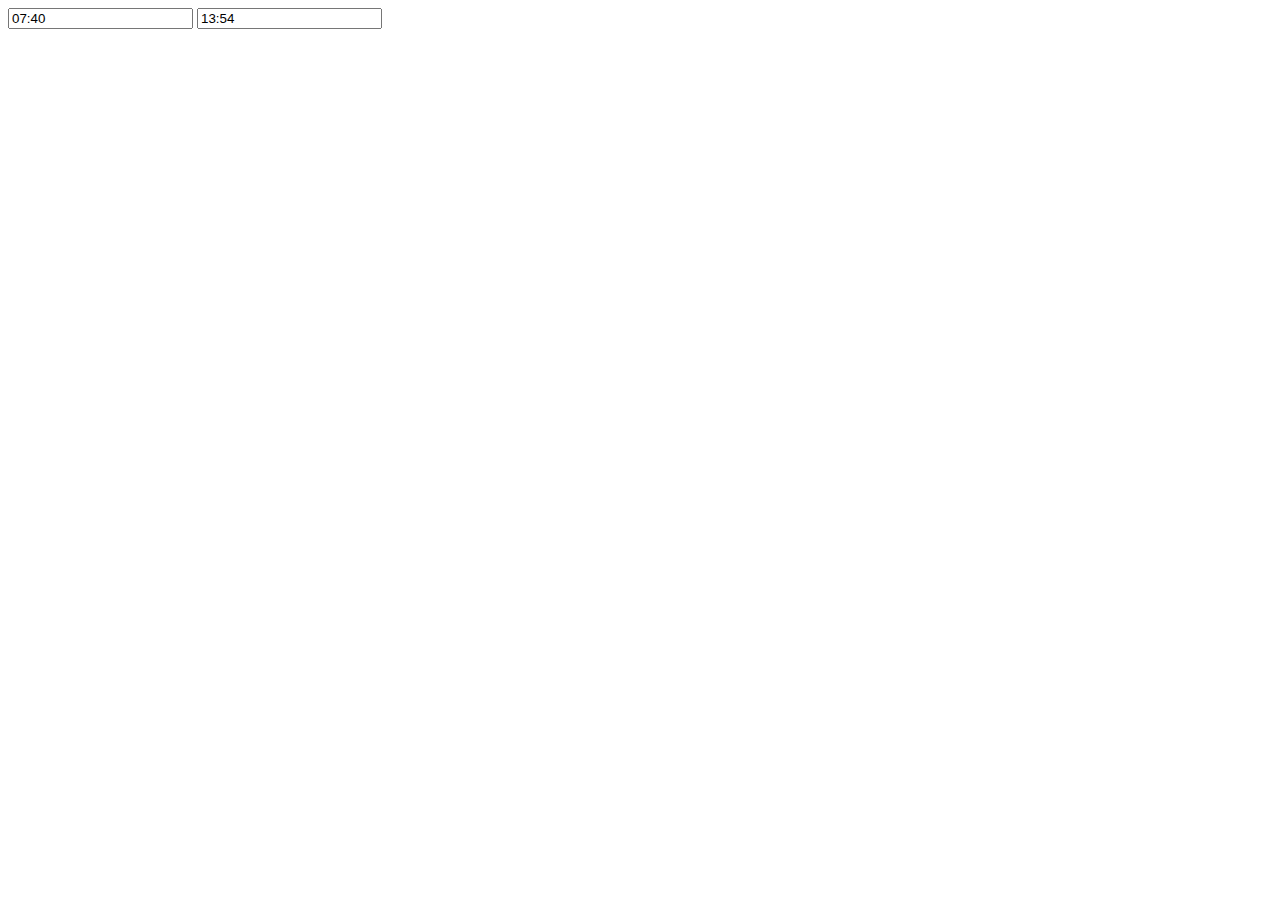
<file: index.html>
<html>
	<head>
		<meta http-equiv="Content-Type" content="text/html; charset=UTF-8">
		<title>test clickClock</title>
		<meta http-equiv="Content-Script-Type" content="text/javascript">
		<meta http-equiv="Content-Style-Type" content="text/css">
		<script src="https://ajax.googleapis.com/ajax/libs/jquery/1.12.4/jquery.min.js"></script>
		<style media="screen" type="text/css">
html,body{height:100%;}
		</style>
	</head>
	<body bgcolor="white">
		<input id="foo" value="7:40" type="text"/>
		<input id="bar" value="13:54" type="text"/>
		<script type="text/javascript">
 //<![CDATA[
$(document).ready(function(){
	var clockTest1 = $("#foo").clickClock();
 	var clockTest2 = $("#bar").clickClock({
		dimClock: 300,
		thickClock: 30,
		stepMinutes: 10
	});
});
//]]>
		</script>
		<script type="text/javascript" src="script-clickclock.js"></script>
	</body>
</html>
</file>
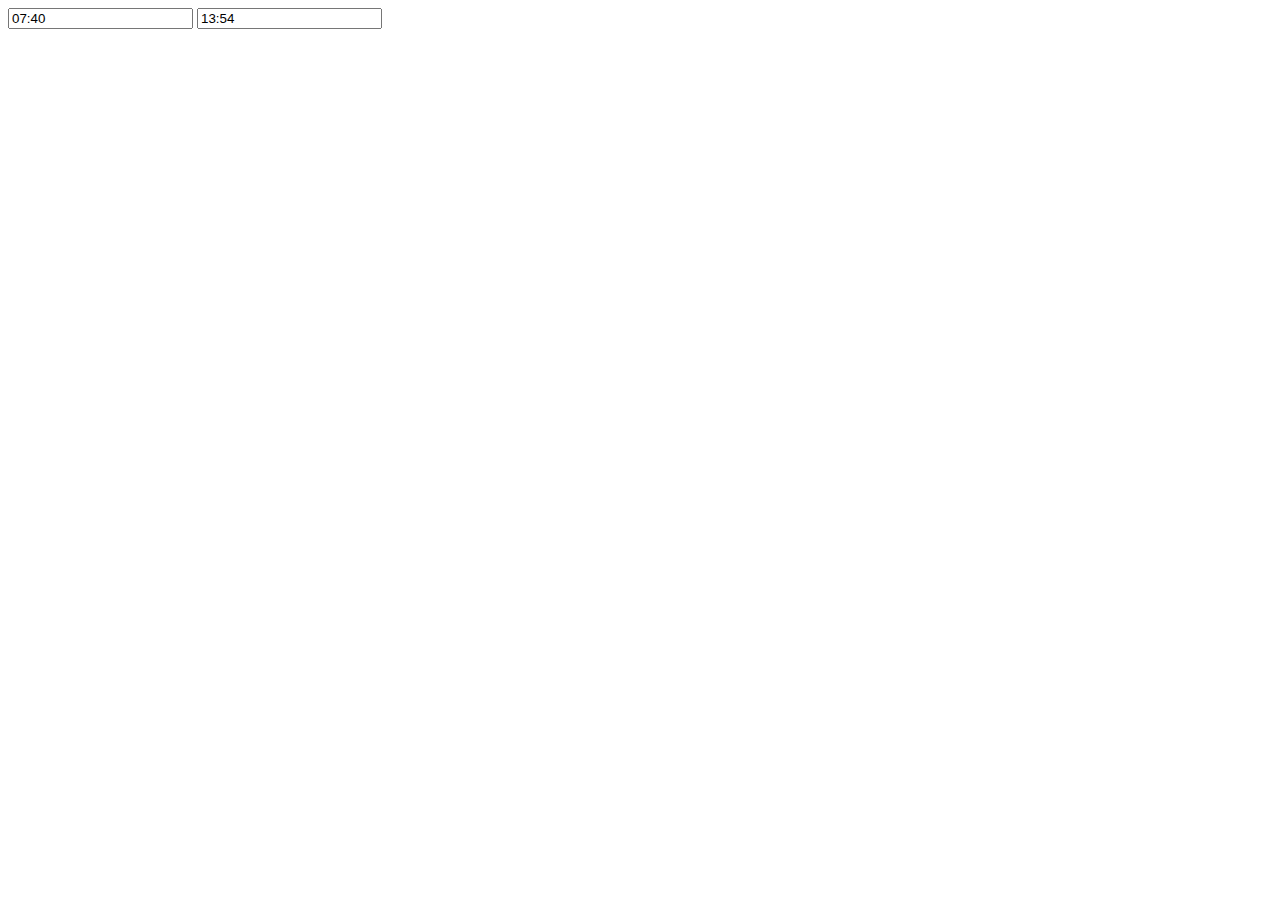
<file: test.html>
<html>
	<head>
		<meta http-equiv="Content-Type" content="text/html; charset=UTF-8">
		<title>test clickClock</title>
		<meta http-equiv="Content-Script-Type" content="text/javascript">
		<meta http-equiv="Content-Style-Type" content="text/css">
		<script src="https://ajax.googleapis.com/ajax/libs/jquery/1.12.4/jquery.min.js"></script>
		<style media="screen" type="text/css">
html,body{height:100%;}
		</style>
	</head>
	<body bgcolor="white">
		<input id="foo" value="7:40" type="text"/>
		<input id="bar" value="13:54" type="text"/>
		<script type="text/javascript">
 //<![CDATA[
$(document).ready(function(){
	var clockTest1 = $("#foo").clickClock();
 	var clockTest2 = $("#bar").clickClock({
		dimClock: 300,
		thickClock: 30,
		stepMinutes: 10
	});
});
//]]>
		</script>
		<script type="text/javascript" src="script-clickclock.js"></script>
	</body>
</html>
</file>
